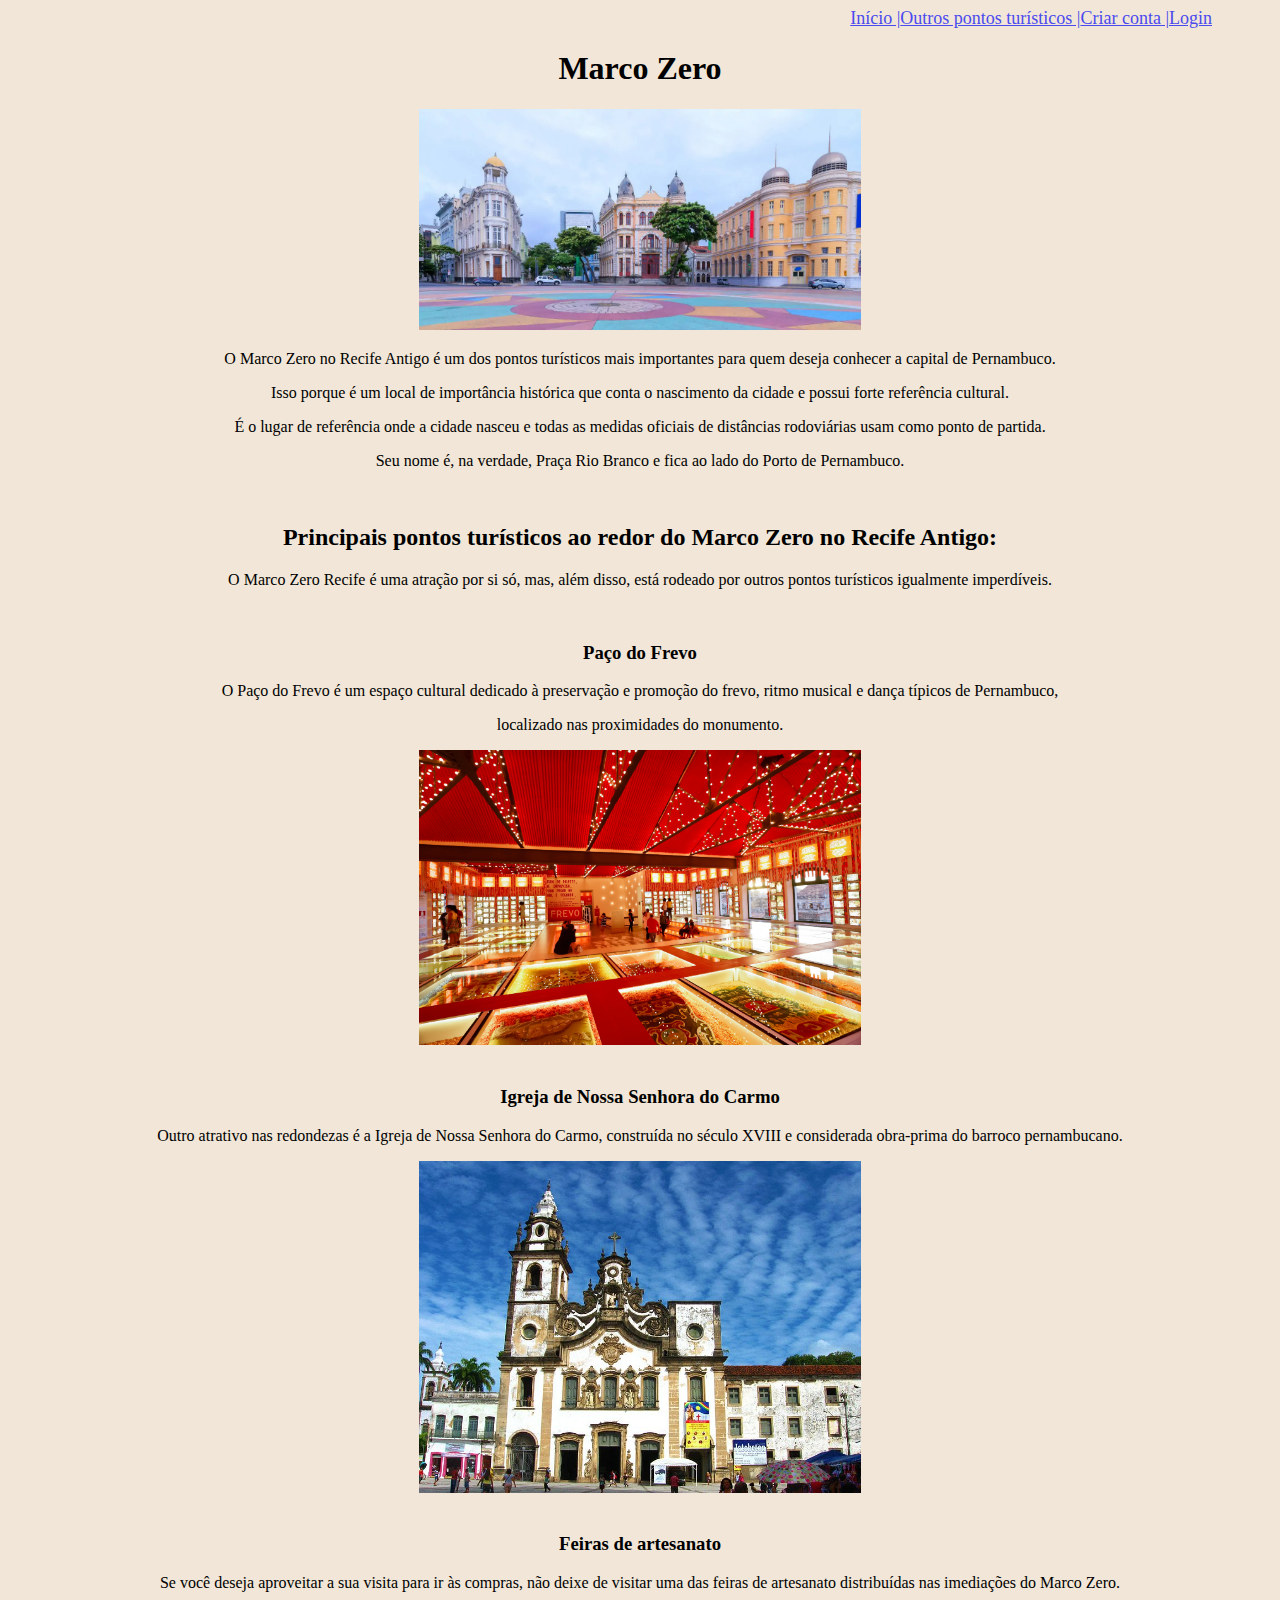
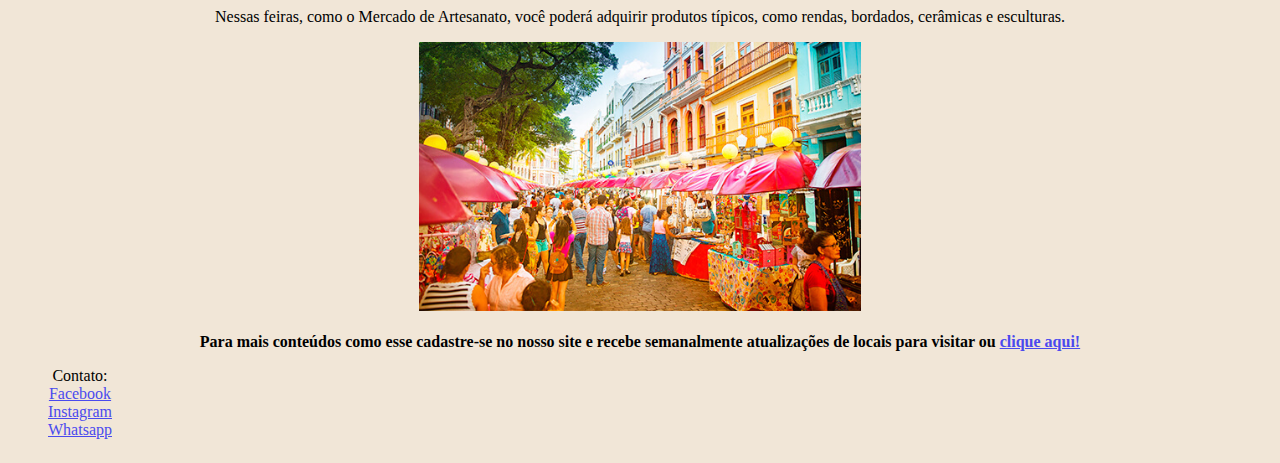
<file: HTML Marco Zero/index.html>
<!DOCTYPE html>
<html lang="pt-BR">
<head>
    <meta charset="UTF-8">
    <meta name="viewport" content="width=device-width, initial-scale=1.0">
    <link rel="stylesheet" href="style.css">
    <title>Marco Zero</title>
</head>
<body>
    <header>
        <nav id="navegacao">
            <a href="index.html">Início |</a></li>
            <a href="outros-pontos-turisticos.html">Outros pontos turísticos |</a></li>
            <a href="">Criar conta |</a></li>
            <a href="">Login </a></li>
        </nav>
        <h1>Marco Zero</h1>
    </header>
    <main>
        <img src="./img/marco-zero-recife-antigo.jpeg" alt="Marco Zero" width="35%">
        <p>O Marco Zero no Recife Antigo é um dos pontos turísticos mais importantes para quem deseja conhecer a capital de Pernambuco. </p>
        <p>Isso porque é um local de importância histórica que conta o nascimento da cidade e possui forte referência cultural.</p>
        <p>É o lugar de referência onde a cidade nasceu e todas as medidas oficiais de distâncias rodoviárias usam como ponto de partida. </p>
        <p>Seu nome é, na verdade, Praça Rio Branco e fica ao lado do Porto de Pernambuco.</p>
    </main>
    <div class="pontos-turisticos">
        <section>
            <br>
            <h2><b>Principais pontos turísticos ao redor do Marco Zero no Recife Antigo:</b></h2>
            <p>O Marco Zero Recife é uma atração por si só, mas, além disso, está rodeado por outros pontos turísticos igualmente imperdíveis.</p>
        </section>
        <br>
        <section>
            <h3>Paço do Frevo</h3>
            <p>O Paço do Frevo é um espaço cultural dedicado à preservação e promoção do frevo, ritmo musical e dança típicos de Pernambuco, </p>
            <p>localizado nas proximidades do monumento.</p>
            <img src="./img/paco-frevo.jpg" alt="Paço do Frevo" width="35%">
        </section>
        <br>
        <section>
            <h3>Igreja de Nossa Senhora do Carmo</h3>
            <p>Outro atrativo nas redondezas é a Igreja de Nossa Senhora do Carmo, construída no século XVIII e considerada obra-prima do barroco pernambucano.</p>
            <img src="./img/igreja.jpg" alt="Igreja Nossa Senhora do Carmo" width="35%">
        </section>
        <br>
        <section>
            <h3>Feiras de artesanato</h3>
            <p>Se você deseja aproveitar a sua visita para ir às compras, não deixe de visitar uma das feiras de artesanato distribuídas nas imediações do Marco Zero.</p> 
            <p>Nessas feiras, como o Mercado de Artesanato, você poderá adquirir produtos típicos, como rendas, bordados, cerâmicas e esculturas.
            </p>
            <img src="./img/feira.jpg" alt="Feiras de artesanato" width="35%">
        </section>
        <br>
            <b>Para mais conteúdos como esse cadastre-se no nosso site e recebe semanalmente atualizações de locais para visitar ou <a href="">clique aqui!</a></b>
        </secion>
    </div>
    <footer class="container">
        <ul style="list-style: none;">
            <li>Contato:</li>
            <li><a href="">Facebook</a></li>
            <li><a href="">Instagram</a></li>
            <li><a href="">Whatsapp</a></li>
        </ul>
    </footer>    
</body>
</html>
</file>
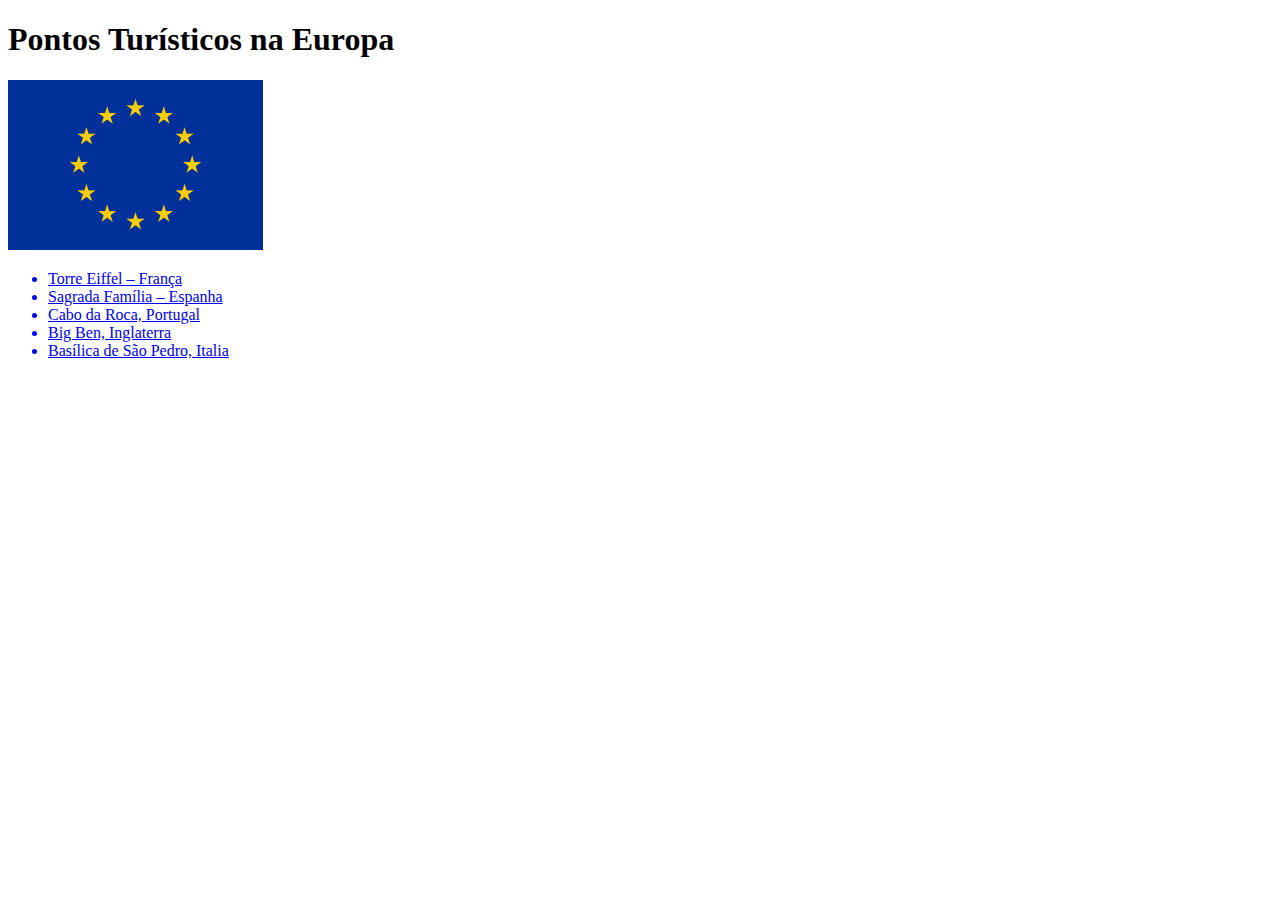
<file: HTML/index.html>
<!DOCTYPE html>
<html lang="en">
<head>
    <meta charset="UTF-8">
    <meta name="viewport" content="width=device-width, initial-scale=1.0">
    <title>Turismo na Europa</title>
</head>
<body>
    <h1>Pontos Turísticos na Europa</h1>
    <section>
        <img src="./img/bandeira-euro.png" alt="Bandeira Europa">
        <ul>
            <a href="torre-eiffel.html"><li>Torre Eiffel – França</li></a>
            <a href="sagrada-familia.html"><li>Sagrada Família – Espanha</li></a>
            <a href="cabo-da-roca.html"><li>Cabo da Roca, Portugal</li></a>
            <a href="big-ben.html"><li>Big Ben, Inglaterra</li></a>
            <a href="basilica-de-sao-pedro.html"><li>Basílica de São Pedro,  Italia</li></a>
        </ul>
    </section>
</body>
</html>
</file>
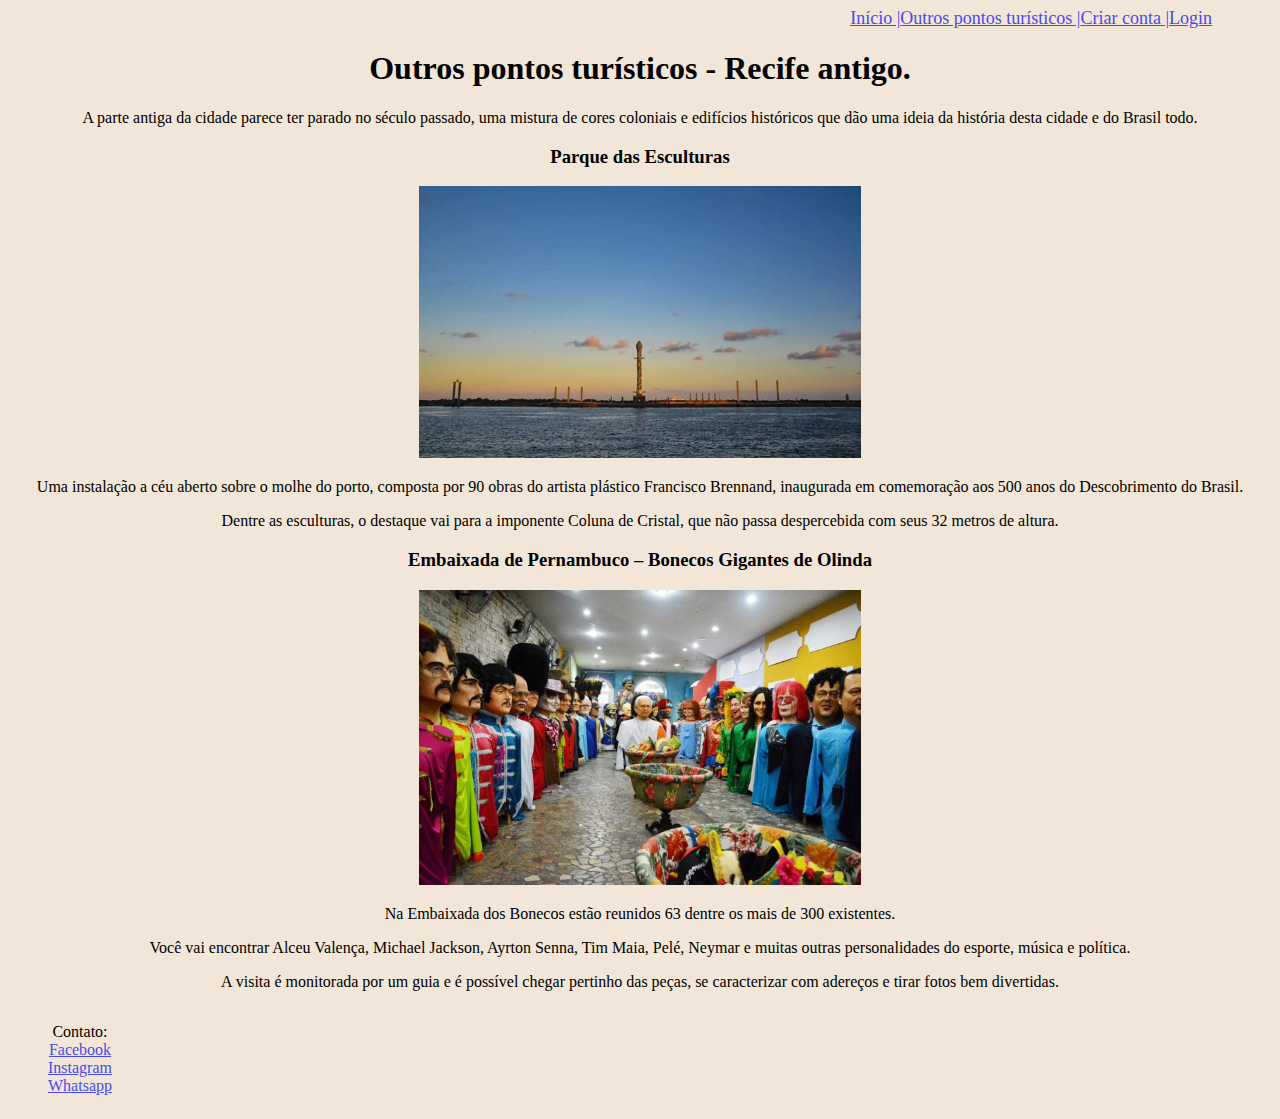
<file: HTML Marco Zero/outros-pontos-turisticos.html>
<!DOCTYPE html>
<html lang="pt-BR">
<head>
    <meta charset="UTF-8">
    <meta name="viewport" content="width=device-width, initial-scale=1.0">
    <link rel="stylesheet" href="style.css">
    <title>Outros pontos turísticos</title>
</head>
<body>
    <header>
        <nav id="navegacao">
            <a href="index.html">Início |</a></li>
            <a href="outros-pontos-turisticos.html">Outros pontos turísticos |</a></li>
            <a href="">Criar conta |</a></li>
            <a href="">Login </a></li>
        </nav>
    </header>
    <main>
        <h1>Outros pontos turísticos - Recife antigo.</h1>
        <p>A parte antiga da cidade parece ter parado no século passado, uma mistura de cores coloniais e edifícios históricos que dão uma ideia da história desta cidade e do Brasil todo.</p>
    </main>
    <div class="pontos-turisticos">
        <section>
            <h3>Parque das Esculturas</h3>
            <img src="./img/parque-esculturas.jpeg" alt="Parque das Esculturas" width="35%">
            <p>Uma instalação a céu aberto sobre o molhe do porto, composta por 90 obras do artista plástico Francisco Brennand, inaugurada em comemoração aos 500 anos do Descobrimento do Brasil. </p>
            <p>Dentre as esculturas, o destaque vai para a imponente Coluna de Cristal, que não passa despercebida com seus 32 metros de altura.</p>
        </secion>
        <section class="pontos-turisticos">
            <h3>Embaixada de Pernambuco – Bonecos Gigantes de Olinda</h3>
            <img src="./img/bonecosolinda.jpg" alt="Bonecos de Olinda" width="35%">
            <p>Na Embaixada dos Bonecos estão reunidos 63 dentre os mais de 300 existentes. </p>
            <p>Você vai encontrar Alceu Valença, Michael Jackson, Ayrton Senna, Tim Maia, Pelé, Neymar e muitas outras personalidades do esporte, música e política. </p>
            <p>A visita é monitorada por um guia e é possível chegar pertinho das peças, se caracterizar com adereços e tirar fotos bem divertidas.</p>
        </section>
    </div>
    <footer  class="container">
        <ul  style="list-style: none;">
            <li>Contato:</li>
            <li><a href="">Facebook</a></li>
            <li><a href="">Instagram</a></li>
            <li><a href="">Whatsapp</a></li>
        </ul>
    </footer>    
</body>
</html>
</file>
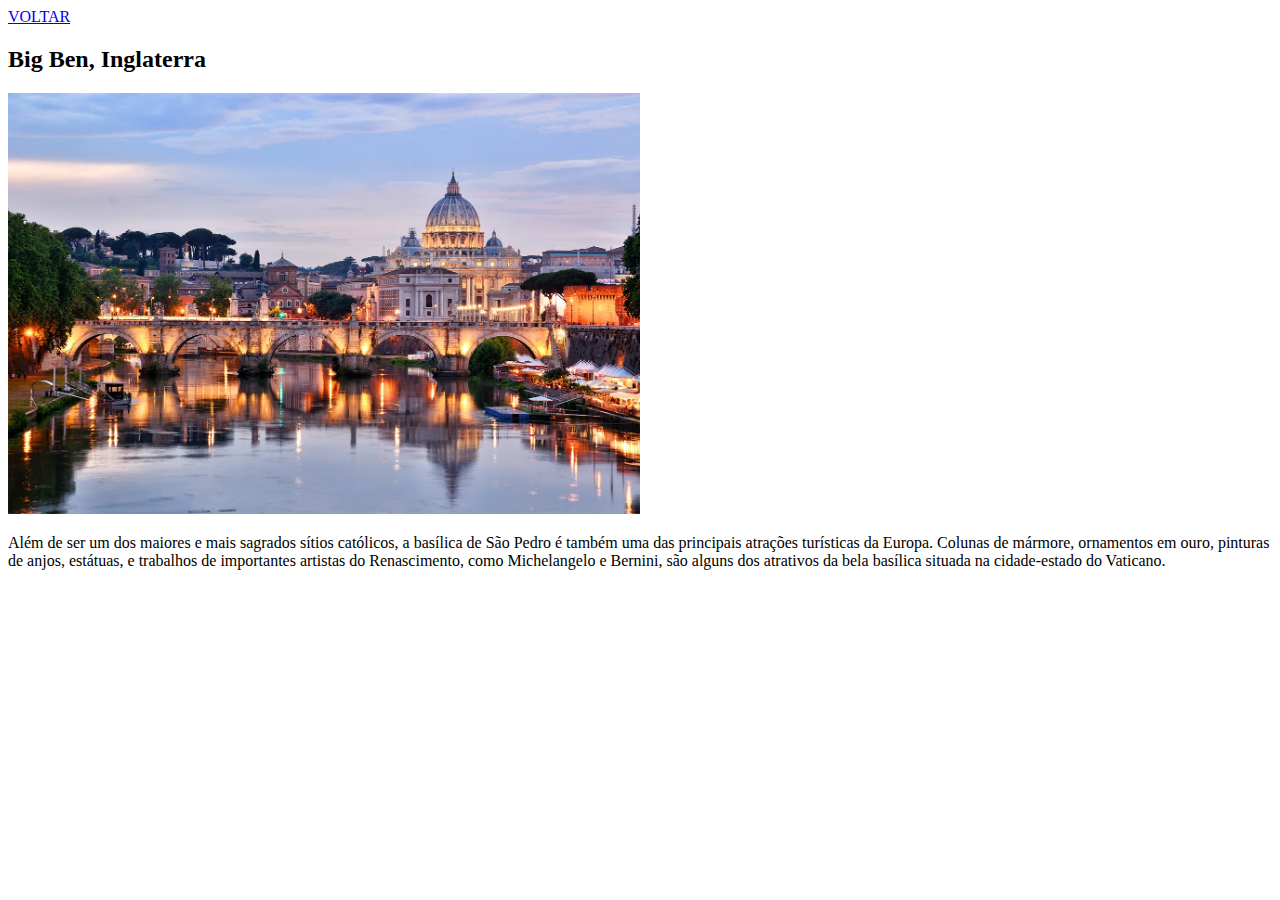
<file: HTML/basilica-de-sao-pedro.html>
<!DOCTYPE html>
<html lang="en">
<head>
    <meta charset="UTF-8">
    <meta name="viewport" content="width=device-width, initial-scale=1.0">
    <title>Basílica de São Pedro</title>
</head>
<body>
    <main>
        <a href="index.html"> VOLTAR</a>
        <h2>Big Ben, Inglaterra</h2>
        <img src="./img/basilica-saopedro.png" alt="Basílica de São Pedro" width="50%" >
        <p>Além de ser um dos maiores e mais sagrados sítios católicos, a basílica de São Pedro é também uma das principais atrações turísticas da Europa. Colunas de mármore, ornamentos em ouro, pinturas de anjos, estátuas, e trabalhos de importantes artistas do Renascimento, como Michelangelo e Bernini, são alguns dos atrativos da bela basílica situada na cidade-estado do Vaticano.</p>
    </main>
</body>
</html>
</file>
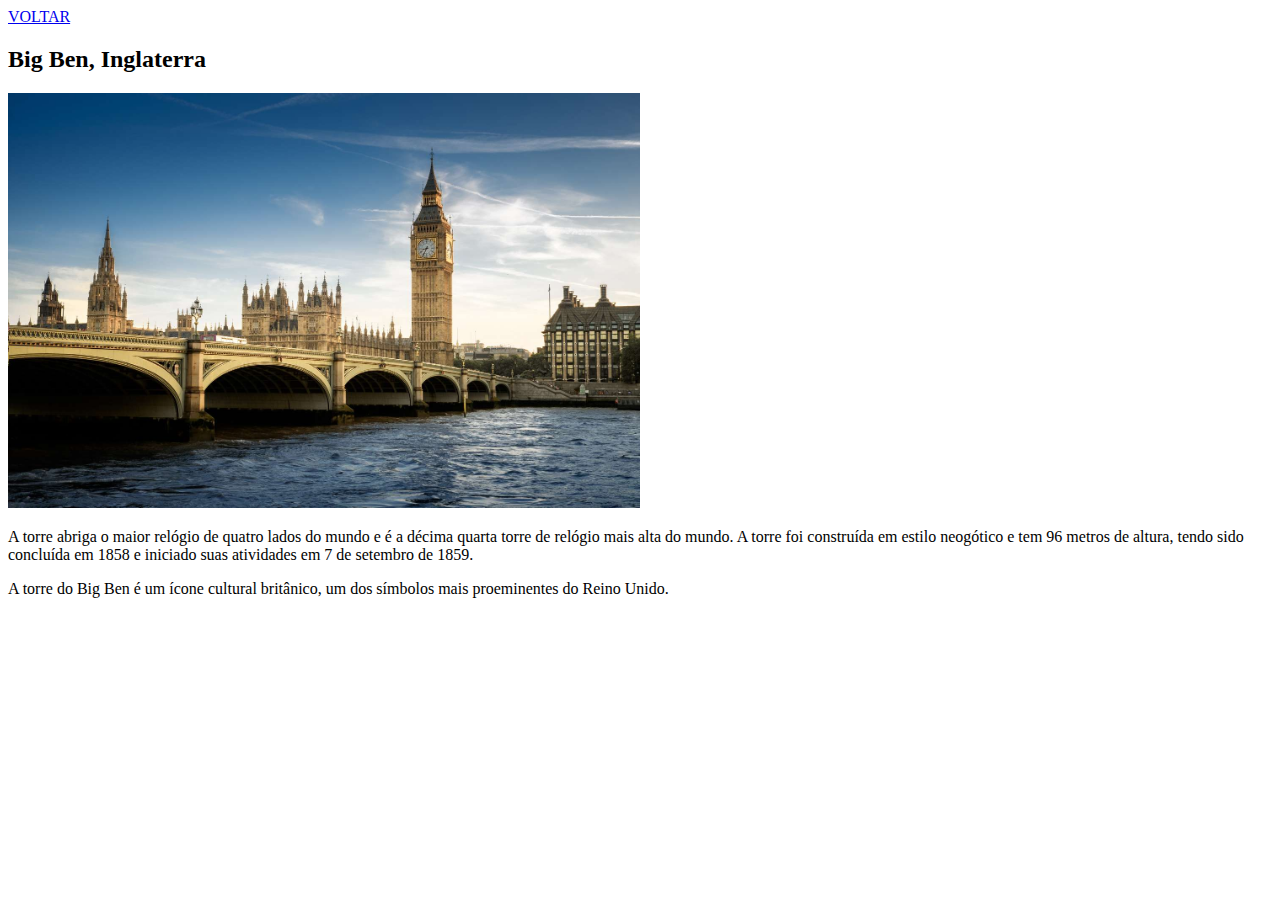
<file: HTML/big-ben.html>
<!DOCTYPE html>
<html lang="en">
<head>
    <meta charset="UTF-8">
    <meta name="viewport" content="width=device-width, initial-scale=1.0">
    <title>Big Ben</title>
</head>
<body>
    <main>
        <a href="index.html"> VOLTAR</a>
        <h2>Big Ben, Inglaterra</h2>
        <img src="./img/bigben.jpg" alt="Big Ben" width="50%" >
        <p>A torre abriga o maior relógio de quatro lados do mundo e é a décima quarta torre de relógio mais alta do mundo. A torre foi construída em estilo neogótico e tem 96 metros de altura, tendo sido concluída em 1858 e iniciado suas atividades em 7 de setembro de 1859. </p>
        <p>A torre do Big Ben é um ícone cultural britânico, um dos símbolos mais proeminentes do Reino Unido.</p>
    </main>
</body>
</html>
</file>
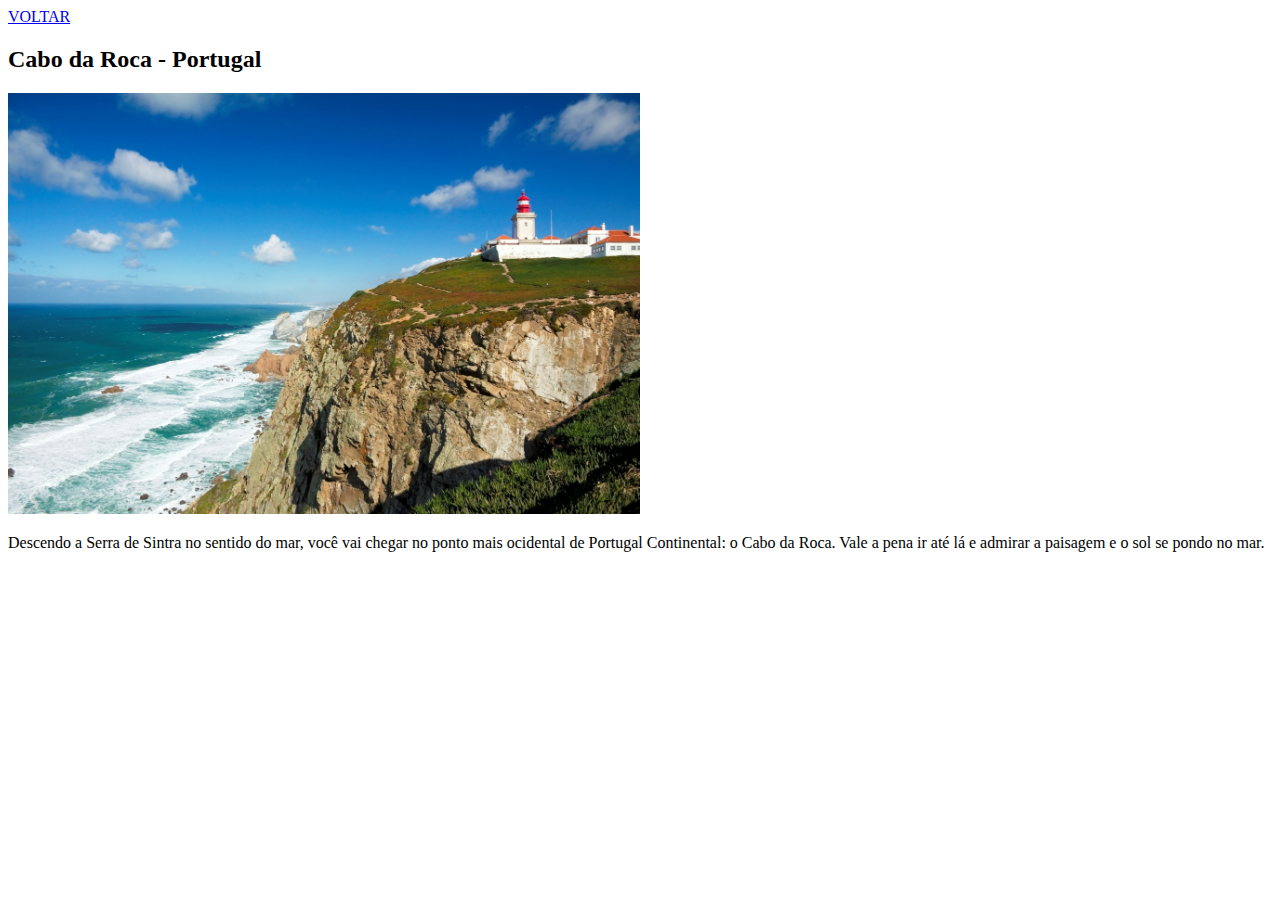
<file: HTML/cabo-da-roca.html>
<!DOCTYPE html>
<html lang="en">
<head>
    <meta charset="UTF-8">
    <meta name="viewport" content="width=device-width, initial-scale=1.0">
    <title>Cabo da Roca</title>
</head>
<body>
    <main>
        <a href="index.html"> VOLTAR</a>
        <h2>Cabo da Roca - Portugal</h2>
        <img src="./img/cabo-da-Roca.jpg" alt="Cabo da Roca" width="50%" >
        <p>Descendo a Serra de Sintra no sentido do mar, você vai chegar no ponto mais ocidental de Portugal Continental: o Cabo da Roca. Vale a pena ir até lá e admirar a paisagem e o sol se pondo no mar.</p>
</main>
</body>
</html>
</file>
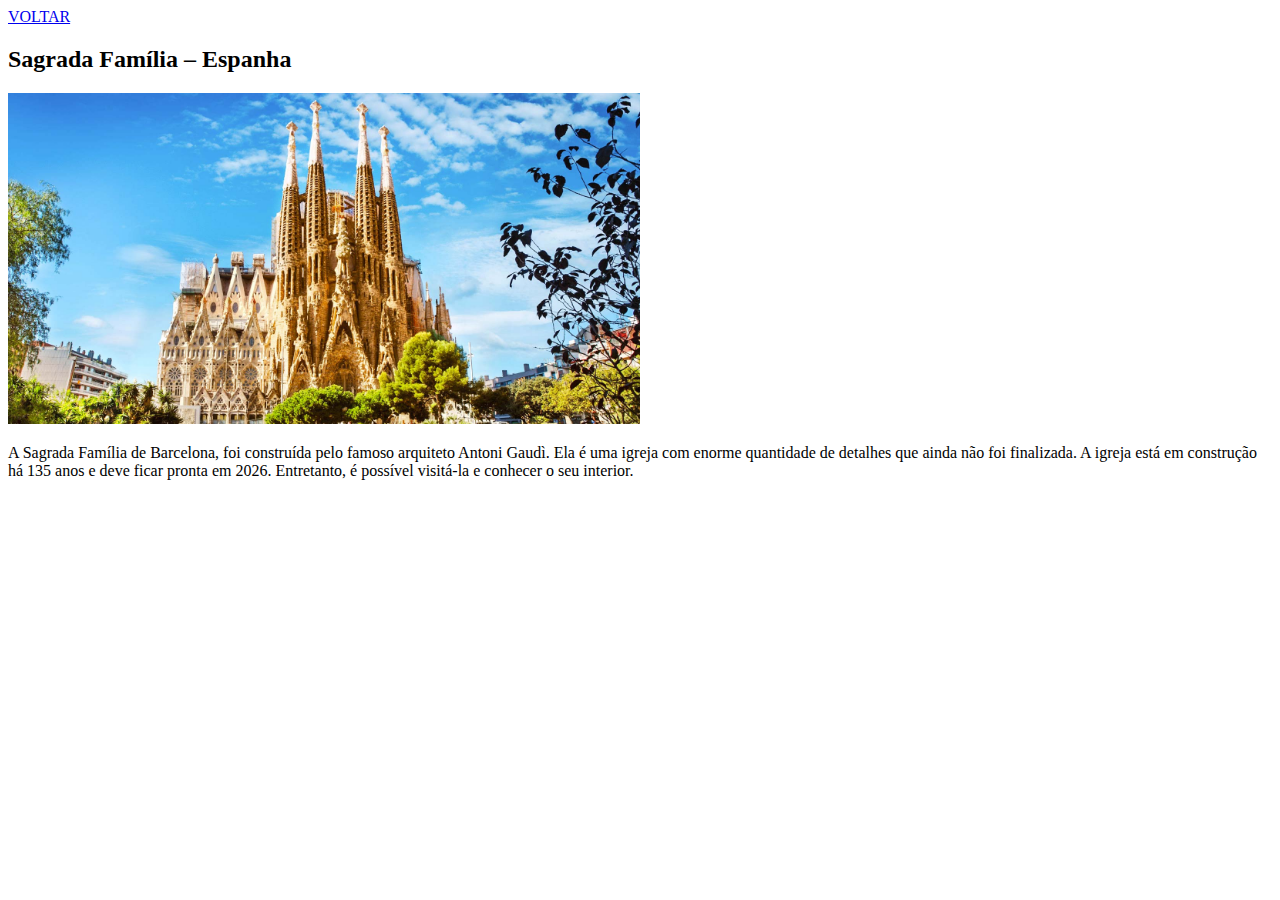
<file: HTML/sagrada-familia.html>
<!DOCTYPE html>
<html lang="en">
<head>
    <meta charset="UTF-8">
    <meta name="viewport" content="width=device-width, initial-scale=1.0">
    <title>Sgrada Família</title>
</head>
<body>
    <main>
        <a href="index.html"> VOLTAR</a>
        <h2>Sagrada Família – Espanha</h2>
        <img src="./img/sagradafamilia.jpg" alt="Sagrada Família" width="50%">
        <p>A Sagrada Família de Barcelona, foi construída pelo famoso arquiteto Antoni Gaudì. Ela é uma igreja com enorme quantidade de detalhes que ainda não foi finalizada.
        A igreja está em construção há 135 anos e deve ficar pronta em 2026. Entretanto, é possível visitá-la e conhecer o seu interior. </p>
    </main>
</body>
</html>
</file>
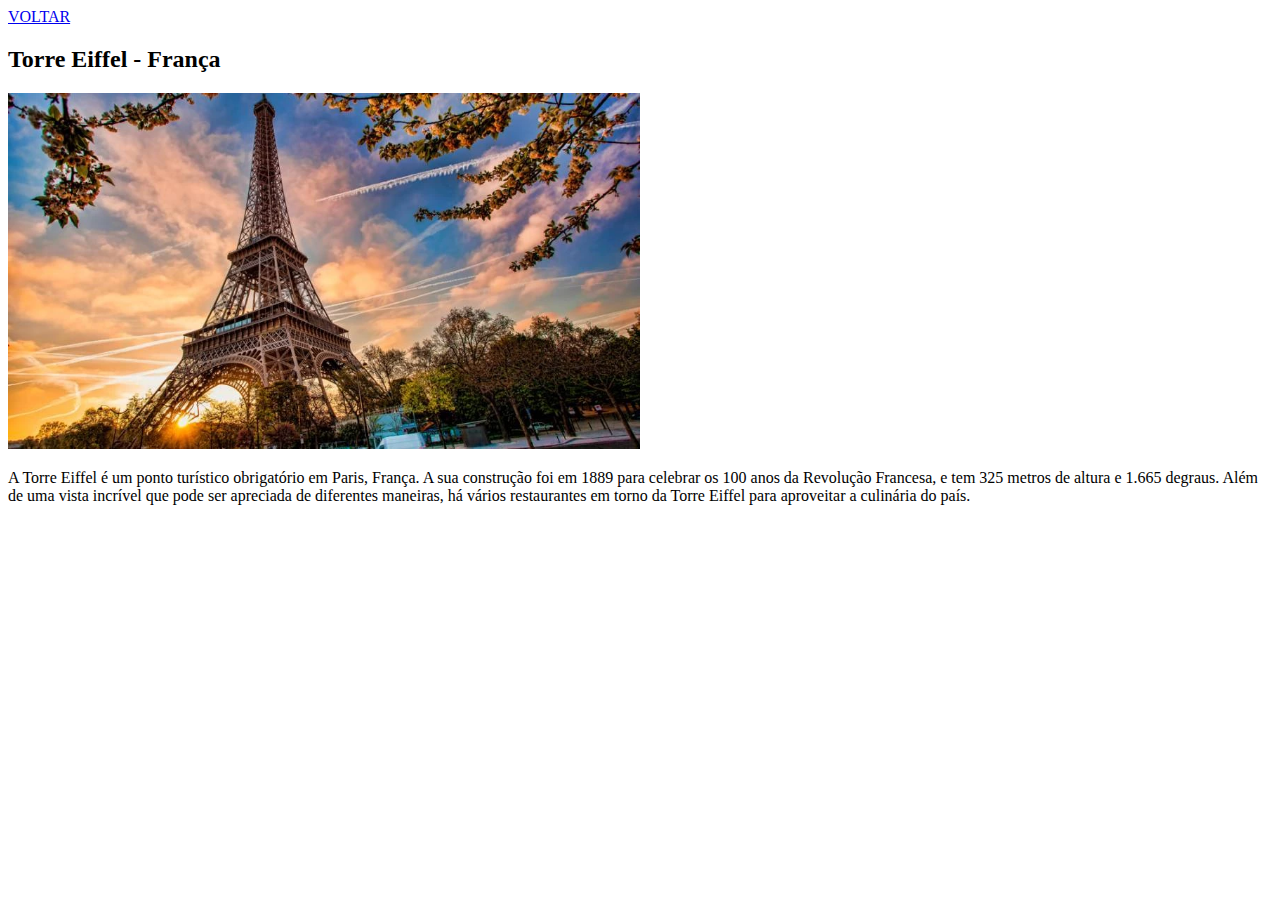
<file: HTML/torre-eiffel.html>
<!DOCTYPE html>
<html lang="en">
<head>
    <meta charset="UTF-8">
    <meta name="viewport" content="width=device-width, initial-scale=1.0">
    <title>Torre Eiffel</title>
</head>
<body>
    <main>
        <a href="index.html"> VOLTAR</a>
        <h2>Torre Eiffel - França</h2>
        <img src="./img/torre-eiffel-paris.jpg" alt="Torre Eiffel" width="50%">
        <p>A Torre Eiffel é um ponto turístico obrigatório em Paris, França. A sua construção foi em 1889 para celebrar os 100 anos da Revolução Francesa, e tem 325 metros de altura e 1.665 degraus.
        Além de uma vista incrível que pode ser apreciada de diferentes maneiras, há vários restaurantes em torno da Torre Eiffel para aproveitar a culinária do país.</p>
    </main>
</body>
</html>
</file>
<file: HTML Marco Zero/style.css>
body {
    background-color: rgb(241, 230, 215);
    text-align: center;
}

#navegacao {
    display: flex;
    justify-content: flex-end;
    font-size: large;
    margin-right: 60px;
}

a {
    color: rgb(74, 74, 238);
}

.pontos-turisticos {
    text-align: center;
}

.container {
    display: flex;
    justify-content: flex-start;
}
</file>
